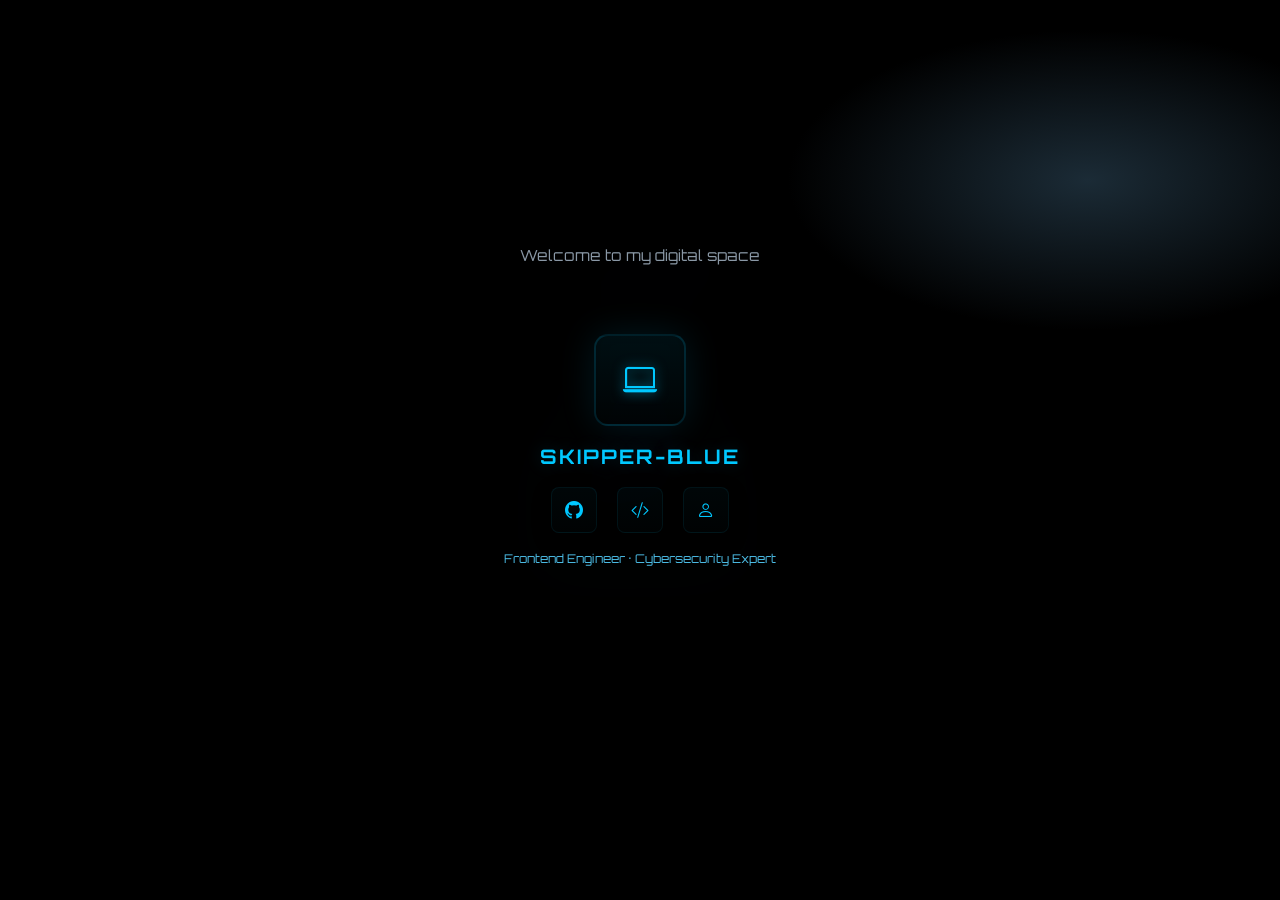
<file: index.html>
<!DOCTYPE html>
<html lang="en">
<head>
  <meta charset="utf-8" />
  <meta name="viewport" content="width=device-width,initial-scale=1" />
  <title>Welcome - Skipper's Portfolio</title>

  <!-- Fonts & Icons -->
  <link href="https://fonts.googleapis.com/css2?family=Orbitron:wght@400;700&display=swap" rel="stylesheet">
  <link rel="stylesheet" href="https://cdn.jsdelivr.net/npm/bootstrap-icons@1.11.3/font/bootstrap-icons.css">

  <style>
    :root{
      --bg:#000;
      --accent:#00c8ff; /* navy-cyan accent */
      --muted:#8a98a6;
    }

    html,body{height:100%;margin:0;font-family:Orbitron,system-ui,-apple-system,Segoe UI,Roboto,"Helvetica Neue",Arial}
    body{
      background: radial-gradient(1200px 600px at 85% 20%, #1b2b36 0%, #000 25%, #000 60%);
      color:#fff;
      -webkit-font-smoothing:antialiased;
      -moz-osx-font-smoothing:grayscale;
      display:flex;
      align-items:center;
      justify-content:center;
    }
    /* main container keeps content to the right on wide screens */
    .stage{
      width:100%;
      max-width:1200px;
      display:flex;
      align-items:center;
      justify-content:center; /* changed to center alignment */
      box-sizing:border-box;
    }

    .profile-card{
      width:320px;
      background:transparent;
      text-align:center;
      padding:28px 20px;
      border-radius:12px;
      position:relative;
      color:var(--accent);
      filter:drop-shadow(0 8px 40px rgba(0,200,255,0.06));
    }

    /* Avatar / device icon */
    .avatar{
      width:88px;
      height:88px;
      border-radius:14px;
      margin:0 auto 18px;
      display:flex;
      align-items:center;
      justify-content:center;
      background:linear-gradient(180deg, rgba(0,200,255,0.08), rgba(0,200,255,0.02));
      box-shadow: 0 0 36px rgba(0,200,255,0.12), inset 0 -6px 14px rgba(0,0,0,0.25);
      border:2px solid rgba(0,200,255,0.14);
      transition:transform .32s ease, box-shadow .32s ease;
    }
    .avatar i{
      font-size:34px;
      color:var(--accent);
      text-shadow:0 0 12px rgba(0,200,255,0.55);
    }
    .avatar:hover{ transform:translateY(-6px) scale(1.03); box-shadow: 0 8px 48px rgba(0,200,255,0.18); }

    h1.profile-title{
      margin:0 0 18px;
      font-size:20px;
      color:var(--accent);
      letter-spacing:2px;
      text-transform:uppercase;
      text-shadow:0 0 18px rgba(0,200,255,0.18);
    }

    .icons-row{
      display:flex;
      gap:20px;
      align-items:center;
      justify-content:center;
      margin-bottom:18px;
    }
    .icon-btn{
      display:inline-flex;
      width:44px;
      height:44px;
      align-items:center;
      justify-content:center;
      border-radius:8px;
      background:linear-gradient(180deg, rgba(0,200,255,0.03), rgba(0,200,255,0.01));
      color:var(--accent);
      border:1px solid rgba(0,200,255,0.08);
      box-shadow: 0 6px 18px rgba(0,0,0,0.45);
      transition:transform .18s ease, box-shadow .18s ease, background .18s;
      text-decoration:none;
    }
    .icon-btn i{ font-size:18px; }
    .icon-btn:hover{ transform:translateY(-5px) scale(1.06); box-shadow: 0 12px 34px rgba(0,200,255,0.12); background:linear-gradient(180deg, rgba(0,200,255,0.08), rgba(0,200,255,0.02)); }

    .meta{
      font-size:13px;
      color:var(--muted);
      margin-top:6px;
      letter-spacing:0.6px;
      color:#54d1ff; /* light cyan for designed by line */
    }

    /* small caption under icons in muted tone */
    .sub{
      font-size:12px;
      color:rgba(84,209,255,0.9);
      margin-top:12px;
    }

    /* Add fade-out animation */
    @keyframes fadeOut {
      to { opacity: 0; transform: translateY(-10px); }
    }

    .fade-out {
      animation: fadeOut 0.5s ease-out forwards;
    }

    /* Loading indicator */
    .loading {
      position: fixed;
      bottom: 2rem;
      left: 50%;
      transform: translateX(-50%);
      color: var(--muted);
      font-size: 0.9rem;
      opacity: 0;
      transition: opacity 0.3s;
    }

    .loading.visible {
      opacity: 1;
    }

    /* Welcome text additions */
    .welcome-text {
      position: absolute;
      top: -60px;
      left: 0;
      right: 0;
      text-align: center;
      color: var(--muted);
      font-size: 0.95rem;
      opacity: 0;
      transform: translateY(20px);
      animation: fadeIn 0.8s ease-out 0.2s forwards;
    }

    @keyframes fadeIn {
      to { opacity: 1; transform: translateY(0); }
    }

    /* Responsiveness: center card on narrow screens and scale down */
    @media (max-width:700px){
      .stage{ justify-content:center; padding:6vh 4vw; }
      .profile-card{ width:min(86vw,380px); padding:20px; }
      .avatar{ width:72px; height:72px; }
      h1.profile-title{ font-size:18px; }
    }
  </style>

  <script>
    // Redirect after 5 seconds
    window.addEventListener('load', () => {
      const card = document.querySelector('.profile-card');
      const loading = document.querySelector('.loading');
      
      // Show loading text after 3 seconds
      setTimeout(() => {
        loading.classList.add('visible');
      }, 3000);

      // Fade out and redirect after 5 seconds
      setTimeout(() => {
        card.classList.add('fade-out');
        setTimeout(() => {
          window.location.href = './assets/pages/profile.html';
        }, 500);
      }, 10000);
    });
  </script>
</head>
<body>
  <div class="stage" role="main" aria-label="Profile stage">
    <aside class="profile-card" aria-labelledby="profile-title">
      <!-- Welcome message -->
      <div class="welcome-text" aria-live="polite">
        Welcome to my digital space
      </div>

      <!-- ...existing avatar div... -->
      
      <div class="avatar" aria-hidden="true" title="Profile icon">
        <i class="bi bi-laptop"></i>
      </div>

      <h1 id="profile-title" class="profile-title">Skipper-blue</h1>

      <div class="icons-row" role="navigation" aria-label="Profile links">
        <a class="icon-btn" href="https://github.com/skipper-blue" target="_blank" title="GitHub (opens in new tab)" rel="noopener">
          <i class="bi bi-github"></i>
        </a>
        <a class="icon-btn" href="#" title="Portfolio">
          <i class="bi bi-code-slash"></i>
        </a>
        <a class="icon-btn" href="#" title="About me">
          <i class="bi bi-person"></i>
        </a>
      </div>

      <div class="sub">Frontend Engineer · Cybersecurity Expert</div>
    </aside>

    <!-- Loading indicator -->
    <div class="loading" aria-live="polite">
      Redirecting to portfolio...
    </div>
  </div>
</body>
</html>
</file>
